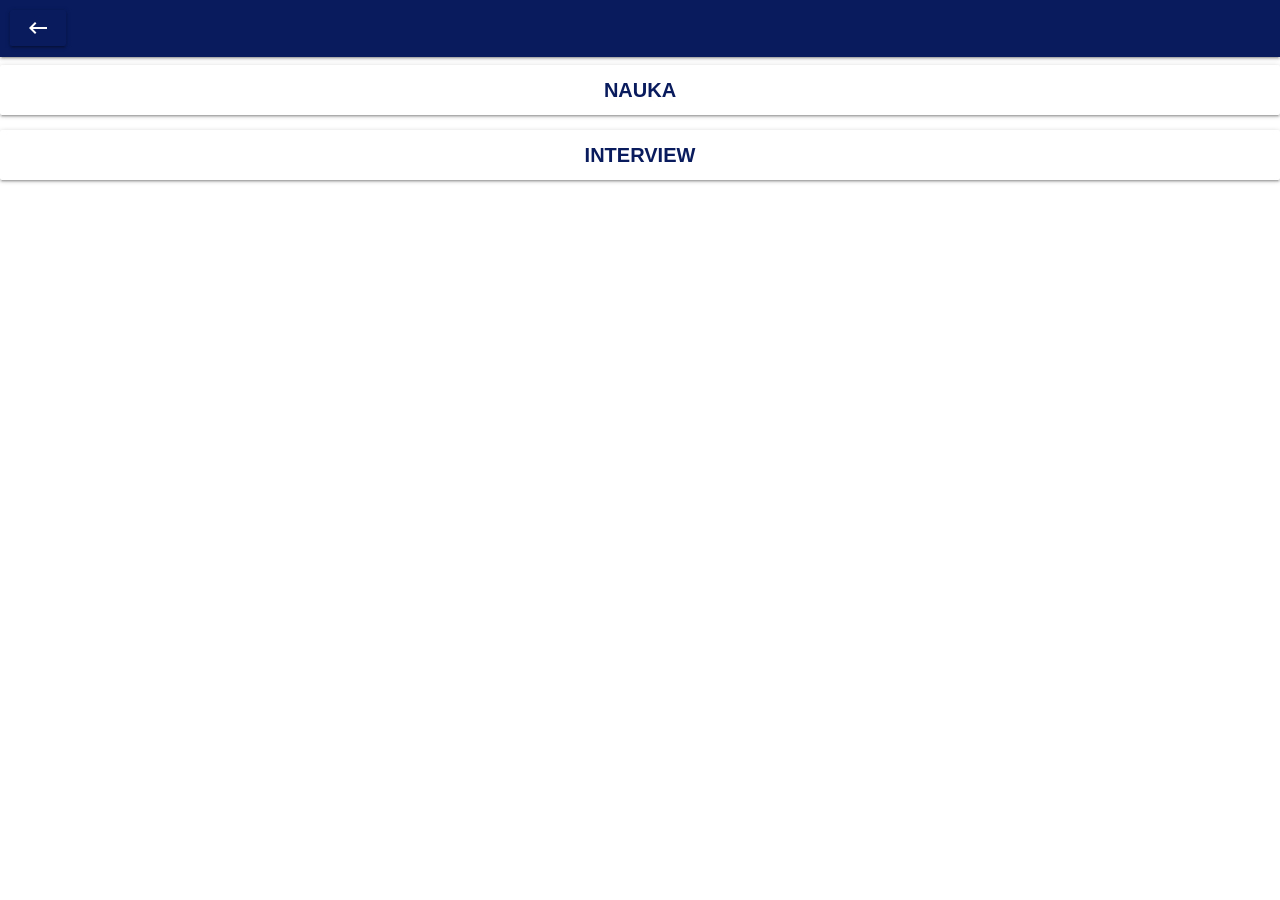
<file: pages/languages.html>
<html lang="en">
<head>
  <meta charset="UTF-8">
  <meta name="viewport" content="width=device-width, initial-scale=1.0">
  <title>Infiszki!</title>
  <link type="text/css" href="/css/materialize.min.css" rel="stylesheet">
  <link href="https://fonts.googleapis.com/icon?family=Material+Icons" rel="stylesheet">
  <link type="text/css" href="/css/styles.css" rel="stylesheet">
  <script type="text/javascript" src="/js/materialize.min.js"></script>
  <link rel="manifest" href="/manifest.json">
</head>
<body class ="white lighten-4">
  <nav>
    <div class="nav-wrapper container">
      <button id="chooseCategoryButton" class="waves-effect waves-light btn">
        <i class="material-icons">keyboard_backspace</i>
      </button>
      <a href="/"><span id="categorySpan"></span></a>
    </div>
  </nav>
  

  <a class="category-mode" href="/pages/learning.html">
    <div class="container black-text text-darken-1">
      <div class="card-panel white row">
        NAUKA
      </div>
    </div>
  </a>
  
  <a class="category-mode" href="/pages/interview.html">
    <div class="container black-text text-darken-1">
      <div class="card-panel white row">
        INTERVIEW
      </div>
    </div>
  </a>
  
  <script src="/js/utils.js"></script>
</body>
</html>
</file>
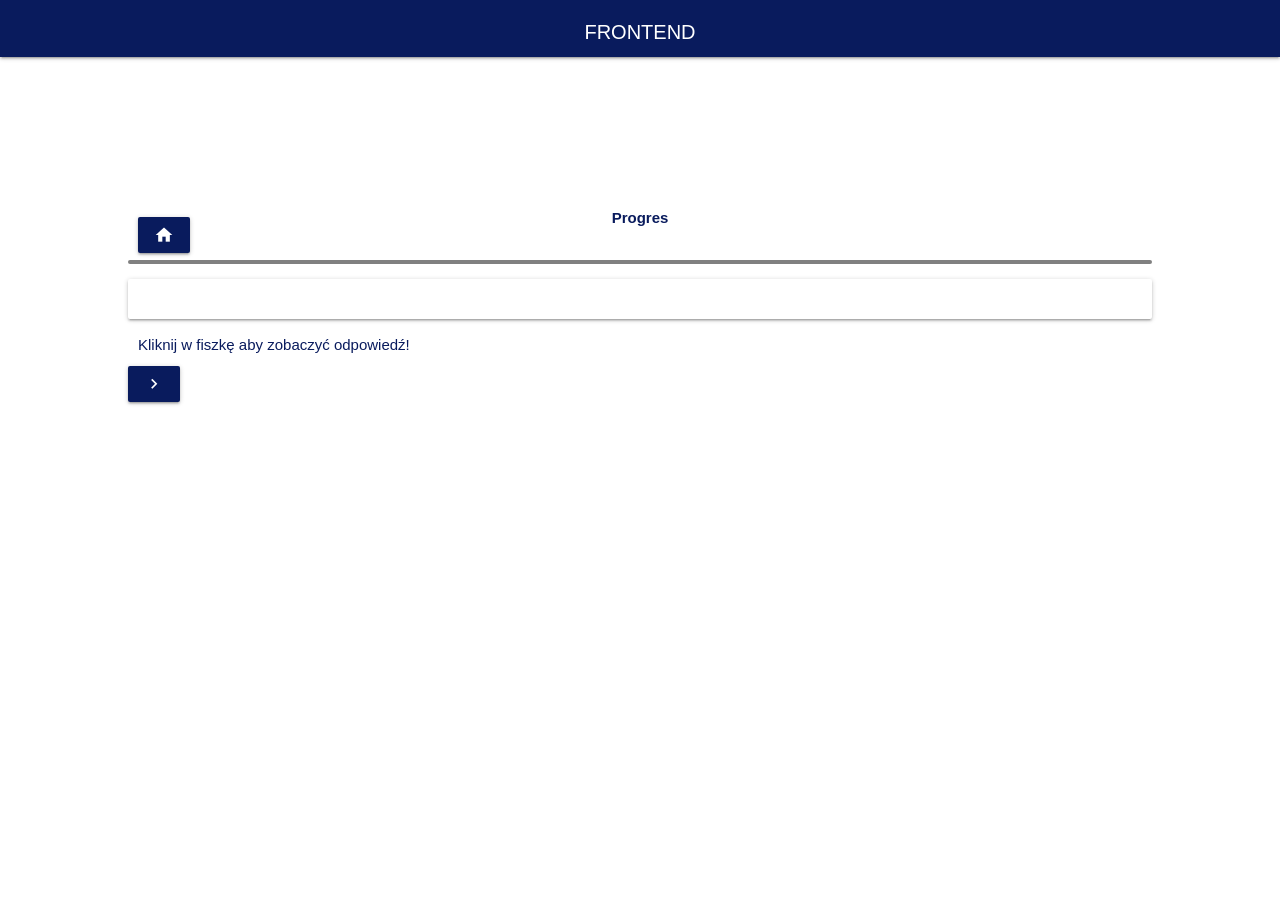
<file: pages/interview/frontend.html>
<html lang="en">
<head>
  <meta charset="UTF-8">
  <meta name="viewport" content="width=device-width, initial-scale=1.0">
  <title>Infiszki!</title>
  <link type="text/css" href="/css/materialize.min.css" rel="stylesheet">
  <link href="https://fonts.googleapis.com/icon?family=Material+Icons" rel="stylesheet">
  <link type="text/css" href="/css/styles.css" rel="stylesheet">
  <script type="text/javascript" src="/js/materialize.min.js"></script>
  <link rel="manifest" href="/manifest.json">
</head>
<body class ="white lighten-4">
  <nav>
    <div class="nav-wrapper container">
      <a href="/"><span>FRONTEND</span></a>
    </div>
  </nav>
  <div class="container-outer">
    <div class="container-inner">
      <p class="progress-title">Progres</p>
      <div class="progress">
        <div class="determinate" id="progress-bar" style="width: 0%;"></div>
      </div>
      <div class="card-panel white row">
        <button class="category-button" id="flashcardButton"></button>
        <div id="question-container"></div>
        <div id="answer-container" style="display: none;"></div>
      </div>
      <div>
        <p id="help">Kliknij w fiszkę aby zobaczyć odpowiedź!</p>
      </div>
      <div>
        <button id="chooseCategoryButton" class="waves-effect waves-light btn"><i class="material-icons">home</i></button>
        <button id="nextQuestionButton" class="waves-effect waves-light btn"><i class="material-icons">keyboard_arrow_right</i></button>
      </div>
    </div>
  </div>
<script src="/js/flashcard_random.js"></script>
</body>
</html>
</file>
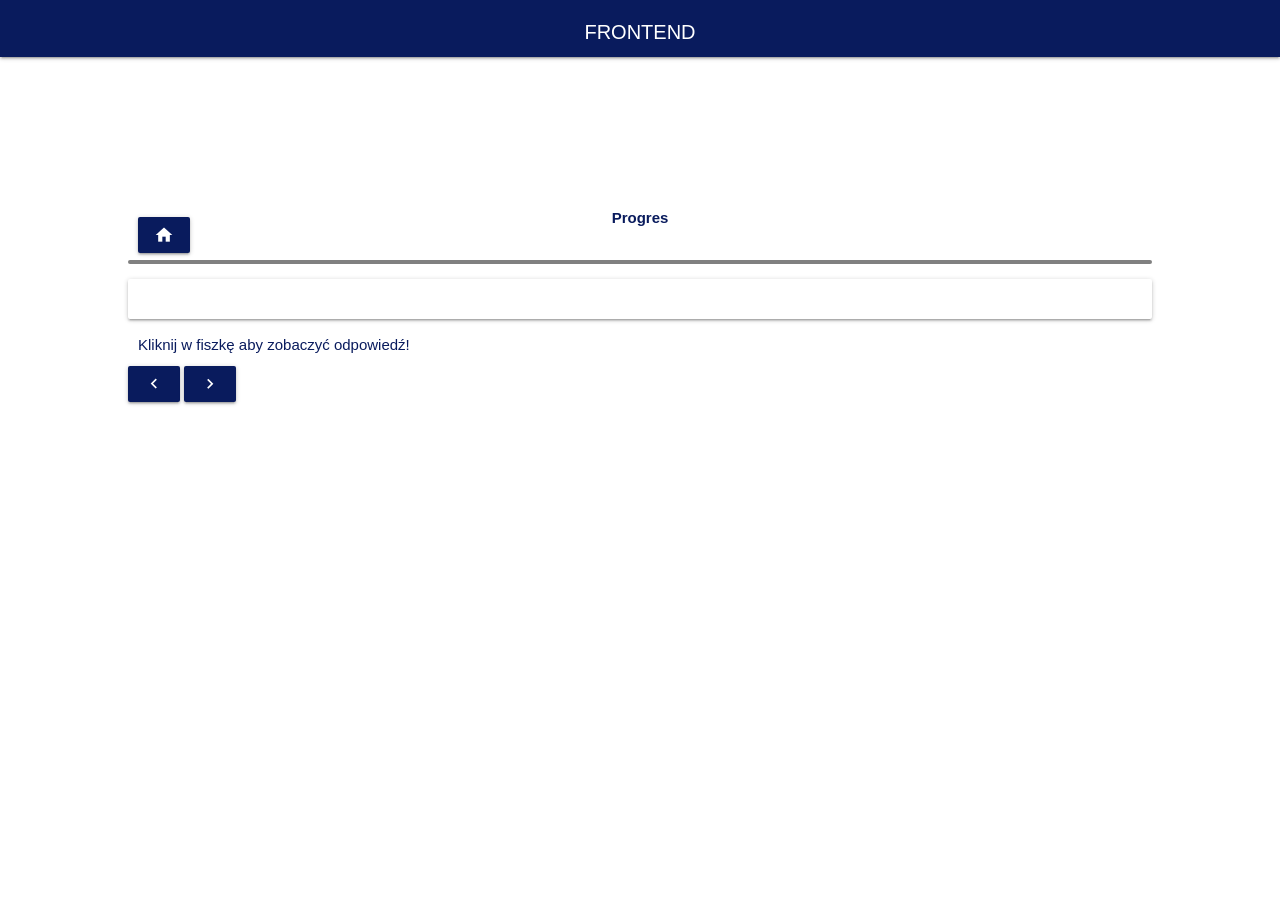
<file: pages/learning/frontend.html>
<html lang="en">
<head>
  <meta charset="UTF-8">
  <meta name="viewport" content="width=device-width, initial-scale=1.0">
  <title>Infiszki!</title>
  <link type="text/css" href="/css/materialize.min.css" rel="stylesheet">
  <link href="https://fonts.googleapis.com/icon?family=Material+Icons" rel="stylesheet">
  <link type="text/css" href="/css/styles.css" rel="stylesheet">
  <script type="text/javascript" src="/js/materialize.min.js"></script>
  <link rel="manifest" href="/manifest.json">
</head>
<body class ="white lighten-4">
  <nav>
    <div class="nav-wrapper container">
      <a href="/"><span>FRONTEND</span></a>
    </div>
  </nav>
  
  <div class="container-outer">
    <div class="container-inner">
      <p class="progress-title">Progres</p>
      <div class="progress">
        <div class="determinate" id="progress-bar" style="width: 0%;"></div>
      </div>
      <div class="card-panel white row">
        <div id="question-container"></div>
        <button class="category-button" id="flashcardButton"></button>
        <div id="answer-container" style="display: none;"></div>
      </div>
      <div>
        <p id="help">Kliknij w fiszkę aby zobaczyć odpowiedź!</p>
      </div>
      <div>
        <button id="prevQuestionButton" class="waves-effect waves-light btn"><i class="material-icons">keyboard_arrow_left</i></button>
        <button id="chooseCategoryButton" class="waves-effect waves-light btn"><i class="material-icons">home</i></button>
        <button id="nextQuestionButton" class="waves-effect waves-light btn"><i class="material-icons">keyboard_arrow_right</i></button>
        
      </div>
    </div>
  </div>

<script src="/js/flaschcard_order.js"></script>
</body>
</html>
</file>
<file: css/styles.css>
body{
  color: white;
}


nav {
  background-color: rgb(9, 27, 93);
  height: 57px; 
  font-size: 20px;
  text-align: center;
  margin-left: 0px;
  margin-right: 0px;
  width: 100%; 
}

.container {
  margin: 0px !important;
  width: 100% !important;
  max-width: 100% !important;
}
.category-button {
  font-size: 20px;
  color: rgb(9, 27, 93);
  font-weight: bold;
  text-align: center;
  padding: 10px 20px;
  cursor: pointer;
  background-color: #ffffff;
  border: none;
}
.mode-button {
  font-size: 20px;
  color: rgb(9, 27, 93);
  font-weight: bold;
  text-align: center;
  padding: 10px 20px;
  cursor: pointer;
  background-color: #ffffff;
  border: none;
}

.category-button:focus {     
  background-color:white;    
}

.container-outer {
  height: 45vh;
}

.container-inner {
  position: relative;
  max-width: 80%;
  max-height: 80%;
  margin-top: 150px;
  margin-left: 10%;
}

#question-container, #answer-container {
  font-size: 13px;  
  color: rgb(9, 27, 93);
  font-weight: bold;
  text-align: center;
  cursor: pointer;
  background-color: #ffffff;
  border: none;
}


#chooseCategoryButton {
  background-color: rgb(9, 27, 93);
  align-items: center;
  position: absolute;
  top: 9.5px;
  left: 10px;
}
i.material-icons {
  line-height: unset !important;
}


#nextQuestionButton {
  background-color: rgb(9, 27, 93);
 }

#prevQuestionButton{
  background-color: rgb(9, 27, 93);
}

.progress-bar-placement {
  margin-top: 30px;
  width: 100%;
  height: 10px;
  padding-left: 40px;
  padding-right: 40px;
}

 #help {
  margin: 10px;
  color: rgb(9, 27, 93);
}

 .progress-title  {
  padding-bottom: 20px;
  margin: 10px;
  color: rgb(9, 27, 93);
  font-weight: bold;
  font-size: 15px;
  text-align: center;
 }

 .progress {
  background-color: gray;
}

#progress-bar {
  background-color: rgb(9, 27, 93);

}
.card-panel {
  font-size: 20px;
  color: rgb(9, 27, 93);
  font-weight: bold;
  text-align: center;
  padding: 10px 20px;
  cursor: pointer;
  background-color: #ffffff;
  border: none;
}

.card-panel:hover {
  background-color: #f0f0f0; 
}


.next-previous-button {
  margin-top: 7px;
  margin-bottom: 20px;
  width: 100%;
  padding-left: 40px;
  padding-right: 40px;
  text-align: center;
}

.flip-card {
  text-align: center;
  position: relative;
  background-color: transparent;
  width: 60%;
  height: 30%;
  margin-left: auto;
  margin-right: auto;
  margin-top: 100px;
  margin-bottom: 200px;
  perspective: 1000px;
}

.flip-card-inner {
  position: relative;
  width: 100%;
  height: 100%;
  transition: transform 0.6s;
  transform-style: preserve-3d;
  box-shadow: 0 4px 8px 0 rgba(0,0,0,0.2);
}

.flip-card.is-flipped .flip-card-inner {
  transform: rotateY(180deg);
}

.flip-card-front, .flip-card-back {
  padding: 7%;
  position: absolute;
  width: 100%;
  height: 100%;
  -webkit-backface-visibility: hidden;
  backface-visibility: hidden;
}

.flip-card-back {
  transform: rotateY(180deg);
}

.page {
  min-height: 70%;
}
</file>
